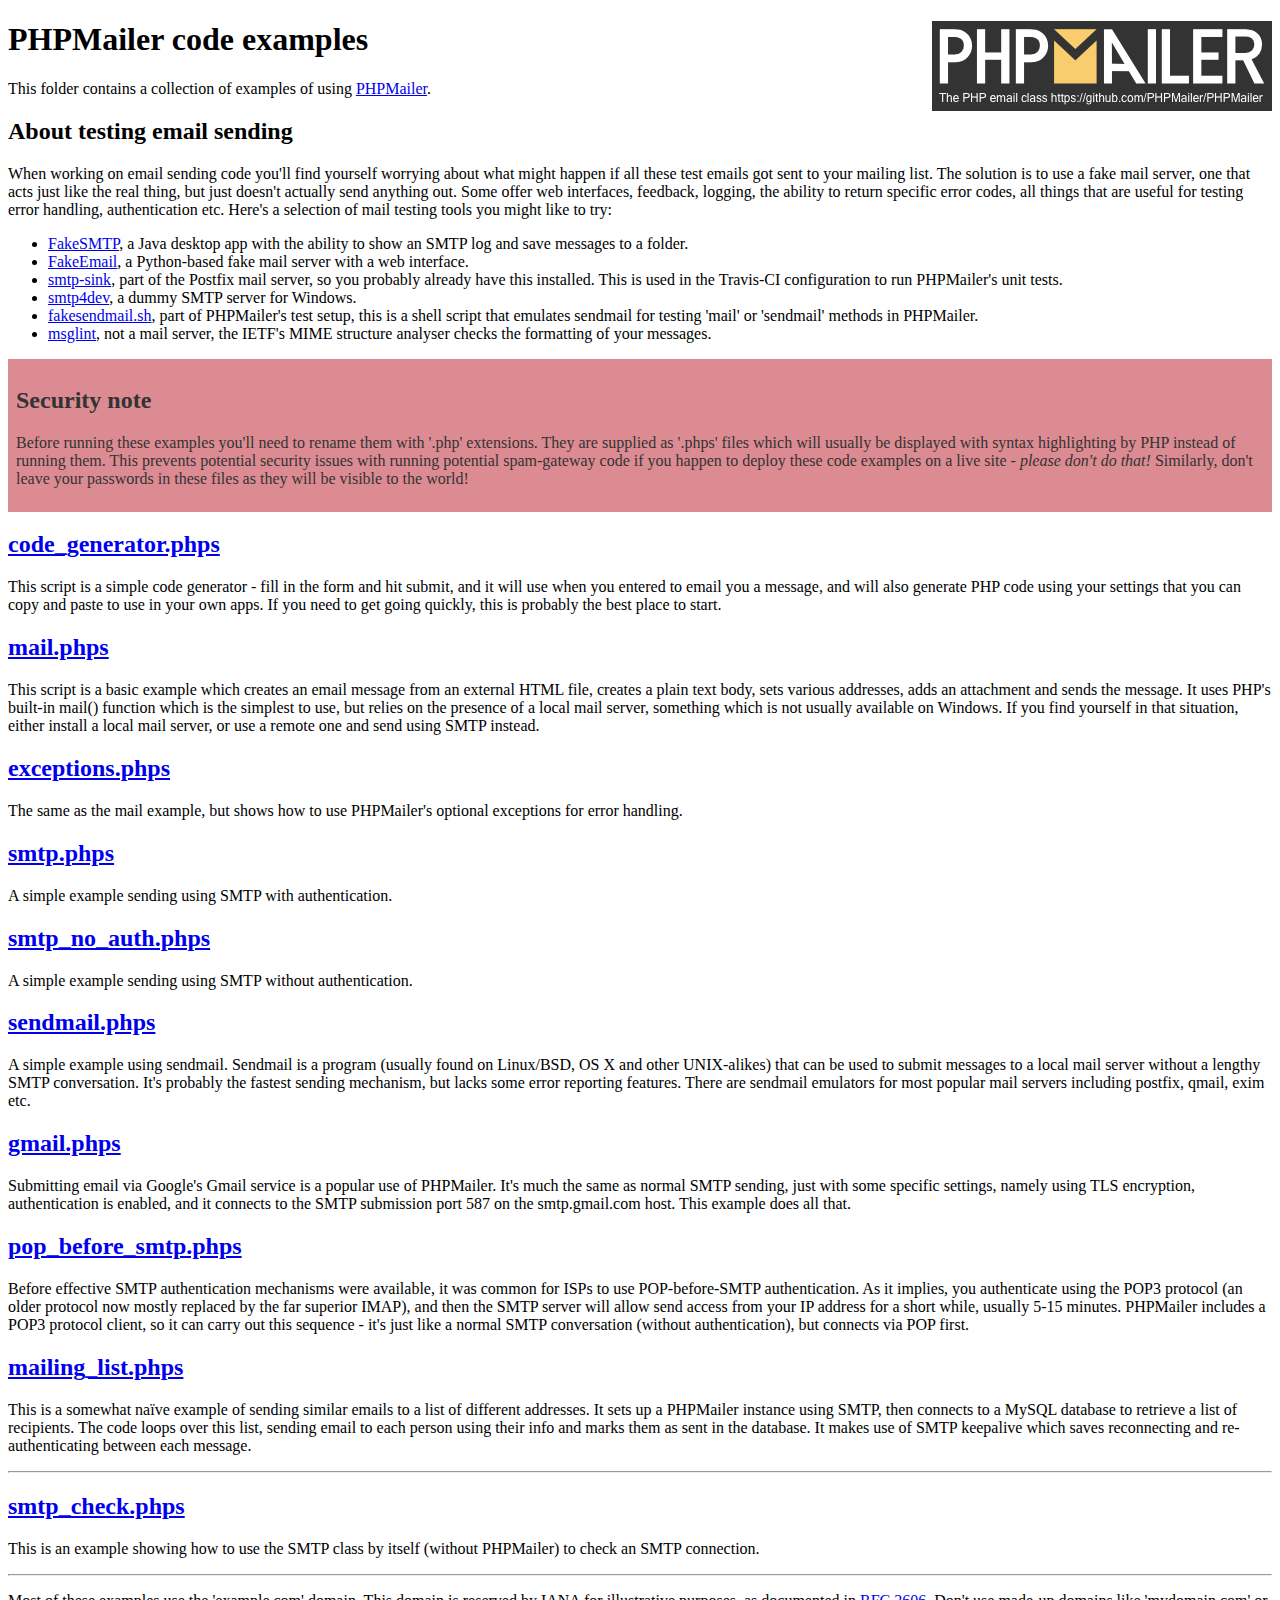
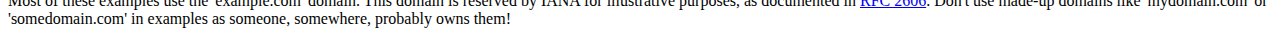
<file: PHPMailer-master/examples/index.html>
<!DOCTYPE html>
<html>
<head>
	<meta charset="UTF-8">
	<title>PHPMailer Examples</title>
</head>
<body>
<h1>PHPMailer code examples<a href="https://github.com/PHPMailer/PHPMailer"><img src="images/phpmailer.png" style="float:right; border:0;" alt="PHPMailer logo"></a></h1>
<p>This folder contains a collection of examples of using <a href="https://github.com/PHPMailer/PHPMailer">PHPMailer</a>.</p>
<h2>About testing email sending</h2>
<p>When working on email sending code you'll find yourself worrying about what might happen if all these test emails got sent to your mailing list. The solution is to use a fake mail server, one that acts just like the real thing, but just doesn't actually send anything out. Some offer web interfaces, feedback, logging, the ability to return specific error codes, all things that are useful for testing error handling, authentication etc. Here's a selection of mail testing tools you might like to try:</p>
<ul>
  <li><a href="https://github.com/Nilhcem/FakeSMTP">FakeSMTP</a>, a Java desktop app with the ability to show an SMTP log and save messages to a folder. </li>
  <li><a href="https://github.com/isotoma/FakeEmail">FakeEmail</a>, a Python-based fake mail server with a web interface.</li>
  <li><a href="http://www.postfix.org/smtp-sink.1.html">smtp-sink</a>, part of the Postfix mail server, so you probably already have this installed. This is used in the Travis-CI configuration to run PHPMailer's unit tests.</li>
  <li><a href="http://smtp4dev.codeplex.com">smtp4dev</a>, a dummy SMTP server for Windows.</li>
  <li><a href="https://github.com/PHPMailer/PHPMailer/blob/master/test/fakesendmail.sh">fakesendmail.sh</a>, part of PHPMailer's test setup, this is a shell script that emulates sendmail for testing 'mail' or 'sendmail' methods in PHPMailer.</li>
  <li><a href="http://tools.ietf.org/tools/msglint/">msglint</a>, not a mail server, the IETF's MIME structure analyser checks the formatting of your messages.</li>
</ul>
<div style="padding: 8px; color: #333333; background-color: #dc8b92">
<h2>Security note</h2>
<p>Before running these examples you'll need to rename them with '.php' extensions. They are supplied as '.phps' files which will usually be displayed with syntax highlighting by PHP instead of running them. This prevents potential security issues with running potential spam-gateway code if you happen to deploy these code examples on a live site - <em>please don't do that!</em> Similarly, don't leave your passwords in these files as they will be visible to the world!</p>
</div>
<h2><a href="code_generator.phps">code_generator.phps</a></h2>
<p>This script is a simple code generator - fill in the form and hit submit, and it will use when you entered to email you a message, and will also generate PHP code using your settings that you can copy and paste to use in your own apps. If you need to get going quickly, this is probably the best place to start.</p>
<h2><a href="mail.phps">mail.phps</a></h2>
<p>This script is a basic example which creates an email message from an external HTML file, creates a plain text body, sets various addresses, adds an attachment and sends the message. It uses PHP's built-in mail() function which is the simplest to use, but relies on the presence of a local mail server, something which is not usually available on Windows. If you find yourself in that situation, either install a local mail server, or use a remote one and send using SMTP instead.</p>
<h2><a href="exceptions.phps">exceptions.phps</a></h2>
<p>The same as the mail example, but shows how to use PHPMailer's optional exceptions for error handling.</p>
<h2><a href="smtp.phps">smtp.phps</a></h2>
<p>A simple example sending using SMTP with authentication.</p>
<h2><a href="smtp_no_auth.phps">smtp_no_auth.phps</a></h2>
<p>A simple example sending using SMTP without authentication.</p>
<h2><a href="sendmail.phps">sendmail.phps</a></h2>
<p>A simple example using sendmail. Sendmail is a program (usually found on Linux/BSD, OS X and other UNIX-alikes) that can be used to submit messages to a local mail server without a lengthy SMTP conversation. It's probably the fastest sending mechanism, but lacks some error reporting features. There are sendmail emulators for most popular mail servers including postfix, qmail, exim etc.</p>
<h2><a href="gmail.phps">gmail.phps</a></h2>
<p>Submitting email via Google's Gmail service is a popular use of PHPMailer. It's much the same as normal SMTP sending, just with some specific settings, namely using TLS encryption, authentication is enabled, and it connects to the SMTP submission port 587 on the smtp.gmail.com host. This example does all that.</p>
<h2><a href="pop_before_smtp.phps">pop_before_smtp.phps</a></h2>
<p>Before effective SMTP authentication mechanisms were available, it was common for ISPs to use POP-before-SMTP authentication. As it implies, you authenticate using the POP3 protocol (an older protocol now mostly replaced by the far superior IMAP), and then the SMTP server will allow send access from your IP address for a short while, usually 5-15 minutes. PHPMailer includes a POP3 protocol client, so it can carry out this sequence - it's just like a normal SMTP conversation (without authentication), but connects via POP first.</p>
<h2><a href="mailing_list.phps">mailing_list.phps</a></h2>
<p>This is a somewhat naïve example of sending similar emails to a list of different addresses. It sets up a PHPMailer instance using SMTP, then connects to a MySQL database to retrieve a list of recipients. The code loops over this list, sending email to each person using their info and marks them as sent in the database. It makes use of SMTP keepalive which saves reconnecting and re-authenticating between each message.</p>
<hr>
<h2><a href="smtp_check.phps">smtp_check.phps</a></h2>
<p>This is an example showing how to use the SMTP class by itself (without PHPMailer) to check an SMTP connection.</p>
<hr>
<p>Most of these examples use the 'example.com' domain. This domain is reserved by IANA for illustrative purposes, as documented in <a href="http://tools.ietf.org/html/rfc2606">RFC 2606</a>. Don't use made-up domains like 'mydomain.com' or 'somedomain.com' in examples as someone, somewhere, probably owns them!</p>
</body>
</html>
</file>
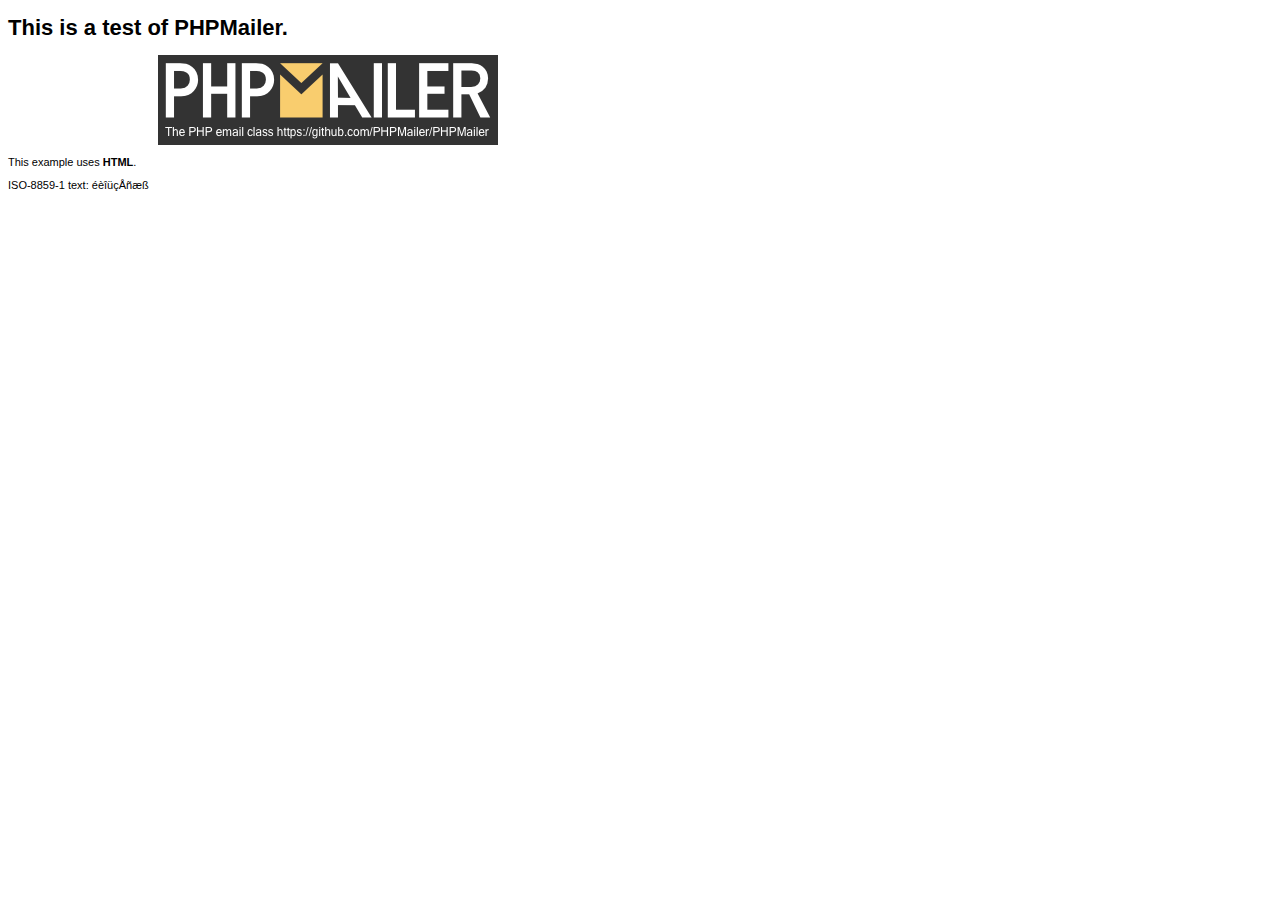
<file: PHPMailer-master/examples/contents.html>
<!DOCTYPE HTML PUBLIC "-//W3C//DTD HTML 4.01 Transitional//EN" "http://www.w3.org/TR/html4/loose.dtd">
<html>
<head>
  <meta http-equiv="Content-Type" content="text/html; charset=iso-8859-1">
  <title>PHPMailer Test</title>
</head>
<body>
<div style="width: 640px; font-family: Arial, Helvetica, sans-serif; font-size: 11px;">
  <h1>This is a test of PHPMailer.</h1>
  <div align="center">
    <a href="https://github.com/PHPMailer/PHPMailer/"><img src="images/phpmailer.png" height="90" width="340" alt="PHPMailer rocks"></a>
  </div>
  <p>This example uses <strong>HTML</strong>.</p>
  <p>ISO-8859-1 text: ���������</p>
</div>
</body>
</html>
</file>
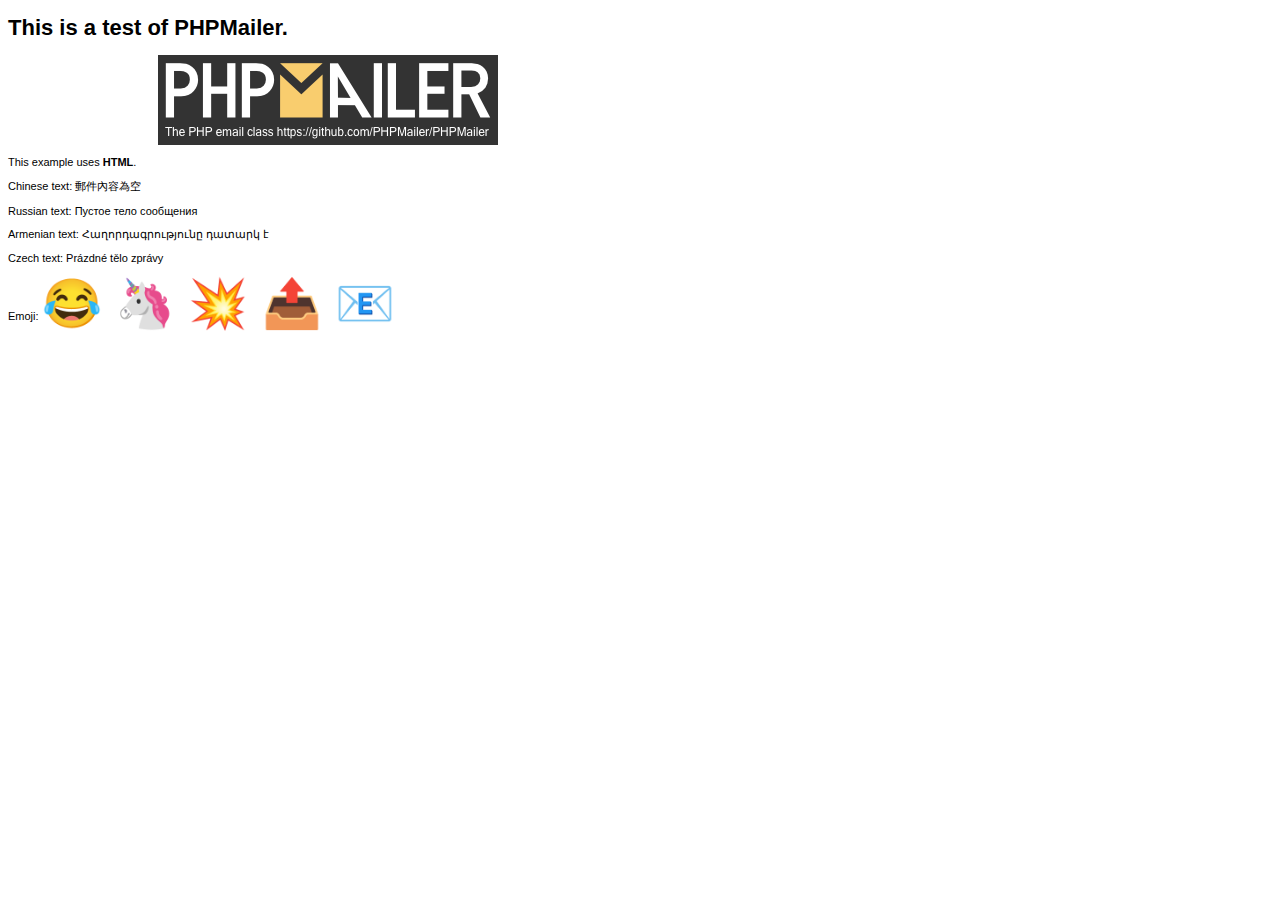
<file: PHPMailer-master/examples/contentsutf8.html>
<!DOCTYPE HTML PUBLIC "-//W3C//DTD HTML 4.01 Transitional//EN" "http://www.w3.org/TR/html4/loose.dtd">
<html>
<head>
  <meta http-equiv="Content-Type" content="text/html; charset=utf-8">
  <title>PHPMailer Test</title>
</head>
<body>
<div style="width: 640px; font-family: Arial, Helvetica, sans-serif; font-size: 11px;">
  <h1>This is a test of PHPMailer.</h1>
  <div align="center">
    <a href="https://github.com/PHPMailer/PHPMailer/"><img src="images/phpmailer.png" height="90" width="340" alt="PHPMailer rocks"></a>
  </div>
  <p>This example uses <strong>HTML</strong>.</p>
  <p>Chinese text: 郵件內容為空</p>
  <p>Russian text: Пустое тело сообщения</p>
  <p>Armenian text: Հաղորդագրությունը դատարկ է</p>
  <p>Czech text: Prázdné tělo zprávy</p>
  <p>Emoji: <span style="font-size: 48px">😂 🦄 💥 📤 📧</span></p>
</div>
</body>
</html>
</file>
